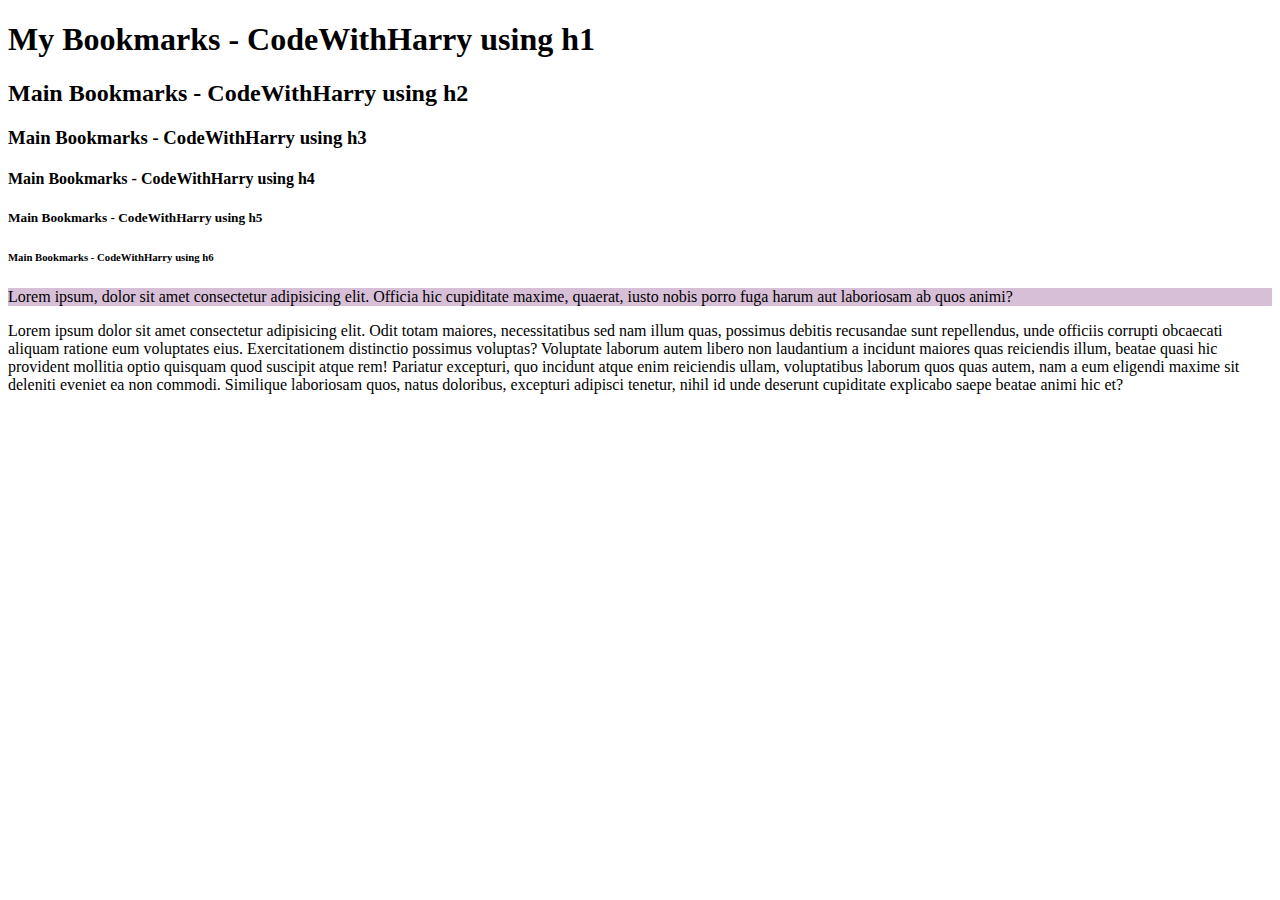
<file: Web dev/Bookmarks/index.html>
<!DOCTYPE html>
<html lang="en">
<head>
    <meta charset="UTF-8">
    <meta name="viewport" content="width=device-width, initial-scale=1.0">
    <title>My Bookmarks - CodeWithHarry</title>
    <!-- <link rel="stylesheet" href="style.css"> -->
</head>
<body>
    <h1>My Bookmarks - CodeWithHarry using h1</h1>
    <h2>Main Bookmarks - CodeWithHarry using h2</h2>  
    <h3>Main Bookmarks - CodeWithHarry using h3</h3>  
    <h4>Main Bookmarks - CodeWithHarry using h4</h4>  
    <h5>Main Bookmarks - CodeWithHarry using h5</h5>  
    <h6>Main Bookmarks - CodeWithHarry using h6</h6> 
    
    <p style="background-color: thistle;">Lorem ipsum, dolor sit amet consectetur adipisicing elit. Officia hic cupiditate maxime, quaerat, iusto nobis porro fuga harum aut laboriosam ab quos animi?</p>
    <p>Lorem ipsum dolor sit amet consectetur adipisicing elit. Odit totam maiores, necessitatibus sed nam illum quas, possimus debitis recusandae sunt repellendus, unde officiis corrupti obcaecati aliquam ratione eum voluptates eius. Exercitationem distinctio possimus voluptas? Voluptate laborum autem libero non laudantium a incidunt maiores quas reiciendis illum, beatae quasi hic provident mollitia optio quisquam quod suscipit atque rem! Pariatur excepturi, quo incidunt atque enim reiciendis ullam, voluptatibus laborum quos quas autem, nam a eum eligendi maxime sit deleniti eveniet ea non commodi. Similique laboriosam quos, natus doloribus, excepturi adipisci tenetur, nihil id unde deserunt cupiditate explicabo saepe beatae animi hic et?</p>
<script src="script.js"></script>
</body>

</html>
</file>
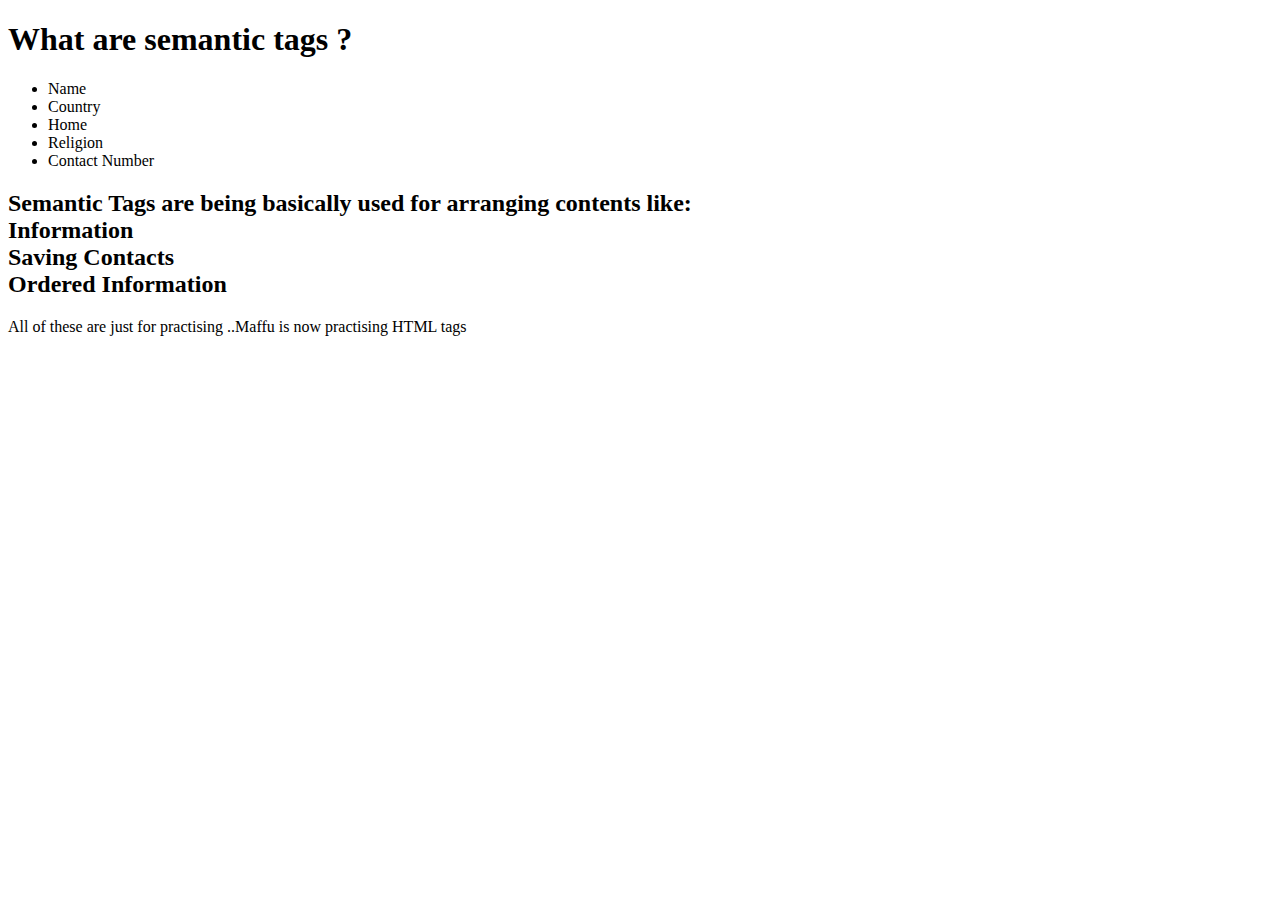
<file: Web dev/H.11/Index.html>
<!DOCTYPE html>
<html lang="en">

<head>
    <meta charset="UTF-8">
    <meta name="viewport" content="width=device-width, initial-scale=1.0">
    <title>Semantic Tags</title>
</head>

<body>
    <h1> What are semantic tags ?</h1>
    <header>
        <nav>
            <ul>
                <li>Name</li>
                <li>Country</li>
                <li>Home</li>
                <li>Religion</li>
                <li>Contact Number</li>
            </ul>
        </nav>
    </header>
    <main>
        <h2>
            Semantic Tags are being basically used for arranging contents like:
            <li>Information</li>
            <li>Saving Contacts</li>
            <li>Ordered Information</li>
        </h2>
    </main>
    <footer>
        All of these are just for practising ..Maffu is now practising HTML tags
    </footer>
</body>

</html>
</file>
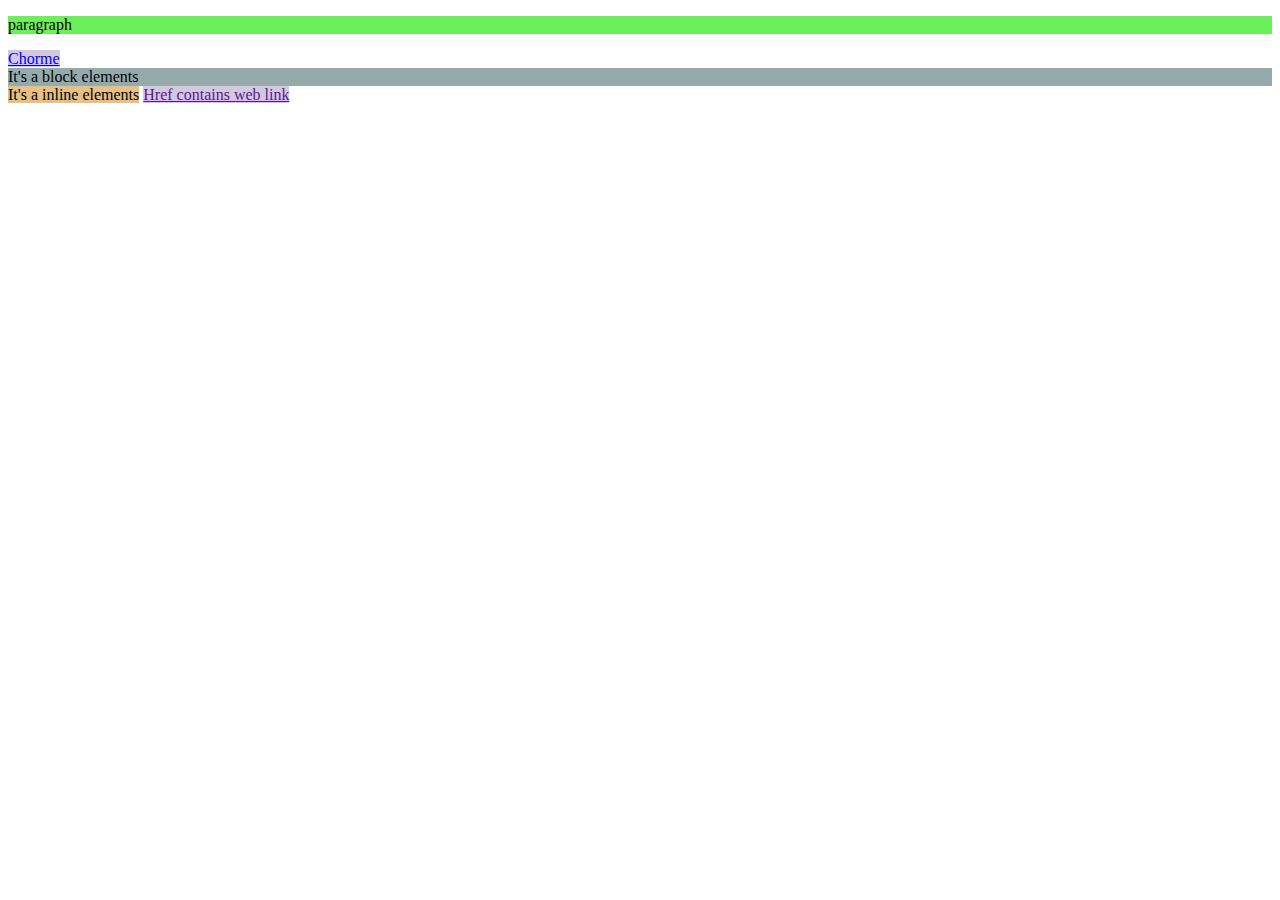
<file: Web dev/H.8/Index.html>
<!DOCTYPE html>
<html lang="en">
<head>
    <meta charset="UTF-8">
    <meta name="viewport" content="width=device-width, initial-scale=1.0">
    <title>Inline and block elements </title>
    <link rel="stylesheet" href="style.css">
</head>
<body>
    <p>paragraph</p>
    <a href="https://chrome.com">Chorme</a>
    <div>
        It's a block elements
    </div>
    <span>It's a inline elements</span>
    <a href="">Href contains web link</a>
</body>
</html>
</file>
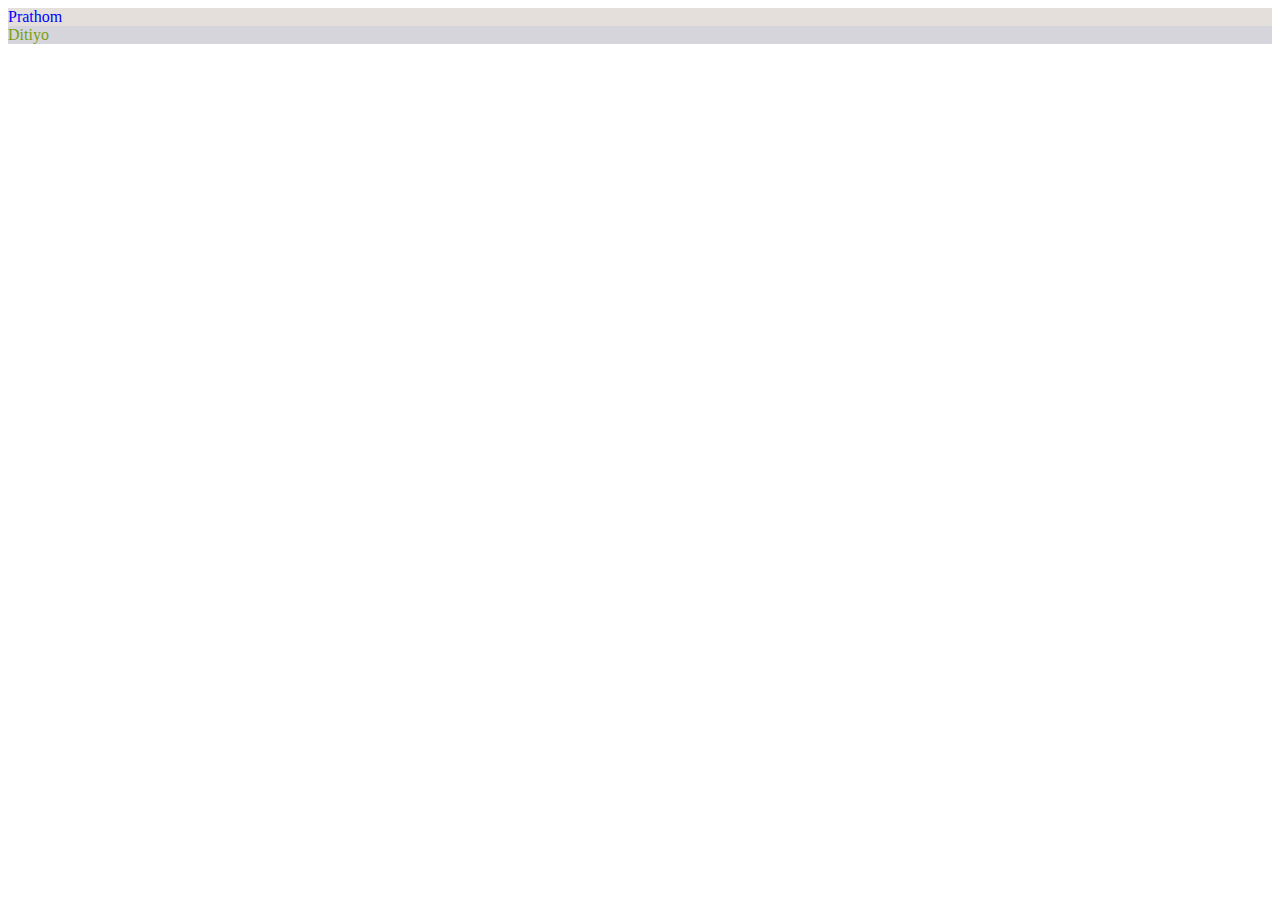
<file: Web dev/H.9/Index.html>
<!DOCTYPE html>
<html lang="en">
<head>
    <meta charset="UTF-8">
    <meta name="viewport" content="width=device-width, initial-scale=1.0">
    <title>ID and Classes..</title>
    <link rel="stylesheet" href="style.css">
</head>
<body>
    <div id="div no 1" class="High Basic">Prathom</div>
    <div id="div no 2" class="Primary">Ditiyo</div>
<span class="11th"></span>
</body>
</html>
</file>
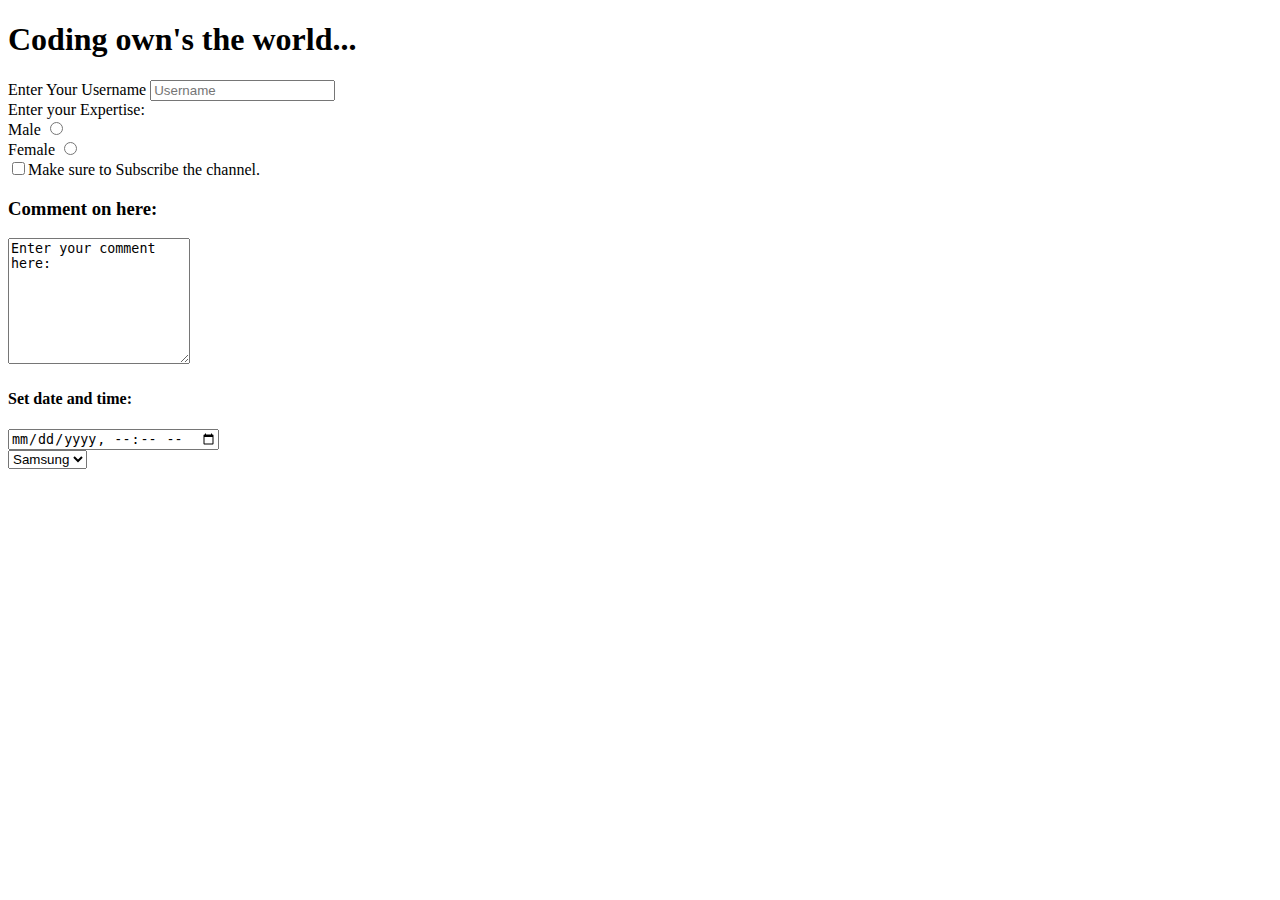
<file: Web dev/H.form 6/index.html>
<!DOCTYPE html>
<html lang="en">

<head>
    <meta charset="UTF-8">
    <meta name="viewport" content="width=device-width, initial-scale=1.0">
    <title>Maffu is Making a form</title>
</head>
<h1> Coding own's the world...</h1>

<body>
    <form action="post">
        <div>
            <label for="Username" </label>Enter Your Username
                <input type="text" name="Username" placeholder="Username" </div>
                <br <label for="Expertise">Enter your Expertise:</label>
            <div>
                <label for="Male">Male</label>
                <input type="radio" id="Male" name="Expertise" value="Male" </div>
                <div>
                    <label for="Female">Female</label>
                    <input type="radio" id="Female" name="Expertise" value="Female" </div>
                    <div>
                        <input type="checkbox" < label>Make sure to Subscribe the channel. </label>
                    </div>
                    <div>
                        <label>
                            <h3> Comment on here:</h3>
                        </label>
                        <textarea cols="20" rows="8">Enter your comment here:</textarea>
                    </div>

                    <div>
                        <label>
                            <h4>Set date and time:</h4>
                        </label>
                        <input type="datetime-local" </div>


   <div> 
    <select name='Brand'
    <option value="Apple"> Apple</option>
    <option value="Samsung"> Samsung</option></div>
 </select>
</body>

</html>
</file>
<file: Web dev/Bookmarks/style.css>
body{
    background-color: rgb(163, 110, 110);
}
</file>
<file: Web dev/H.8/style.css>
p{
 background-color: rgb(108, 240, 90);
}
a{
    background-color: rgb(212, 200, 224);
}


div{
background-color: rgb(149, 171, 171);
}
span{
background-color: rgb(232, 192, 131);
}
</file>
<file: Web dev/H.9/style.css>
.High{
    color: blue;
}

.Basic{
background-color: rgba(114, 91, 62, 0.193);

}


.Primary{
    color: rgb(121, 159, 15);
}

.Primary{
    background-color: rgba(109, 109, 130, 0.291);
}
</file>
